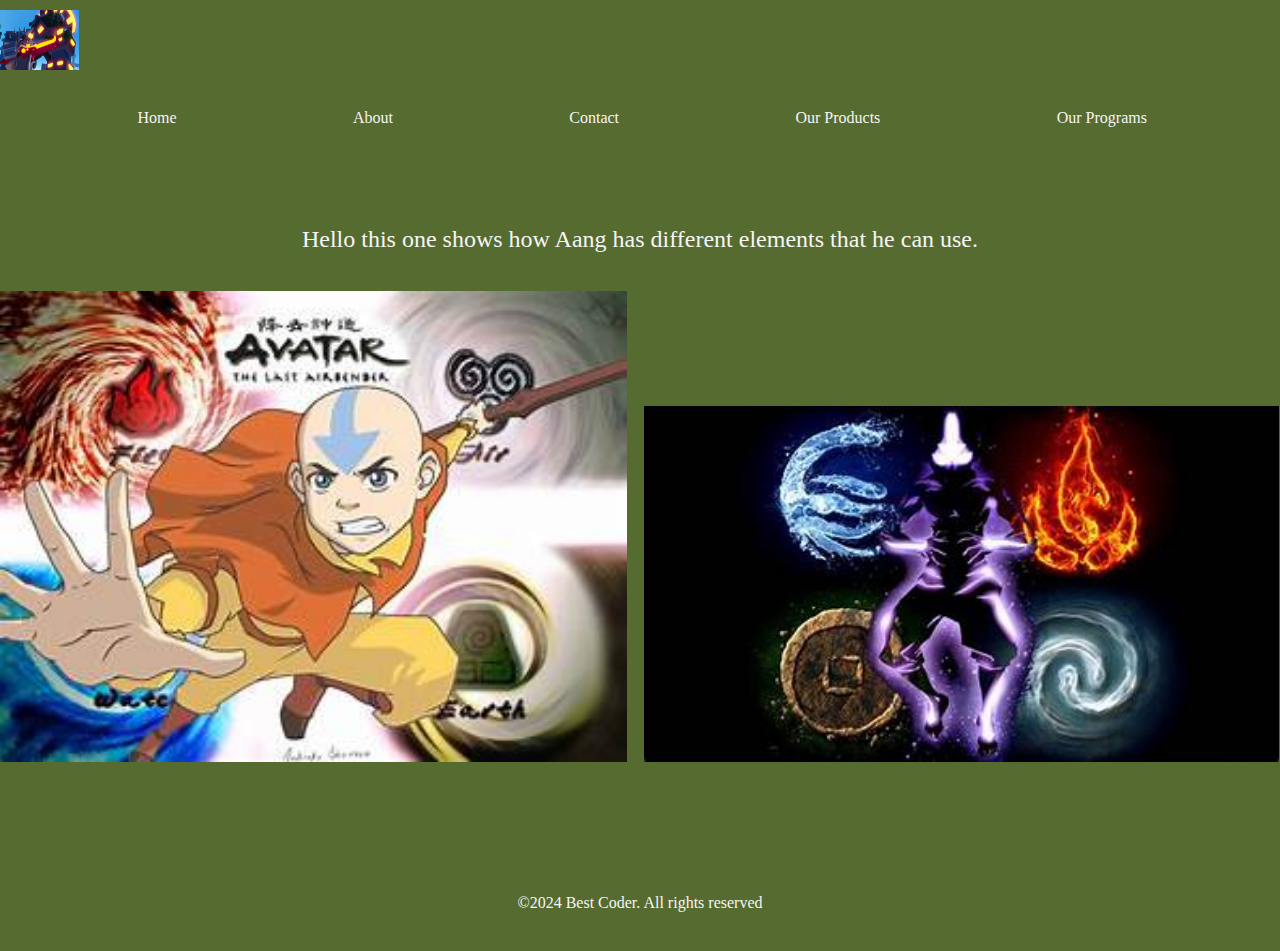
<file: index.html>
<!DOCTYPE html>
<html lang="en">
<head>
    <meta charset="UTF-8">
    <meta name="viewport" content="width=device-width, initial-scale=1.0">
    <title>Advanced Coding Project</title>
    <link rel="stylesheet" href="style.css">
</head>
<body>
    <div class="container">
      <nav>
         <div class="Best game">
          <a href="index.html"> <img src="Best game.jpg"  alt="Best game"></a>
         </div>
            <div class="navlinks">
                <ul>
                <li> <a href="index.html">Home</a> </li> 
                <li> <a href="about.html">About</a> </li> 
                <li> <a href="contact.html">Contact</a> </li> 
                <li> <a href="ourproducts.html">Our Products</a> </li> 
                <li> <a href="ourprograms.html">Our Programs</a> </li> 
                 
                



           
         <section class="Best"></div>  
           <div class="bg"></div>
            
         </div>
     <section>

     <div class="home"></div>
    <div class="welcome">
        <p>Hello this one shows how Aang has different elements that he can use. </p>
         </div>
        </div>
        <div class="image">
            <div class="images"></div>
            <img src="Elemental.jpg" width="49%" alt="image">
            <img src="Him.jpg" style="margin-left: 1%; width: 49.6%;" alt="image">
        </div>
      </div>
           
            
          
    <footer>
        <p>&copy;2024 Best Coder. All rights reserved</p>
    </footer>
    
    </body>
    
    
    
    
        </nav>
    </div>
</body>
</html>
</file>
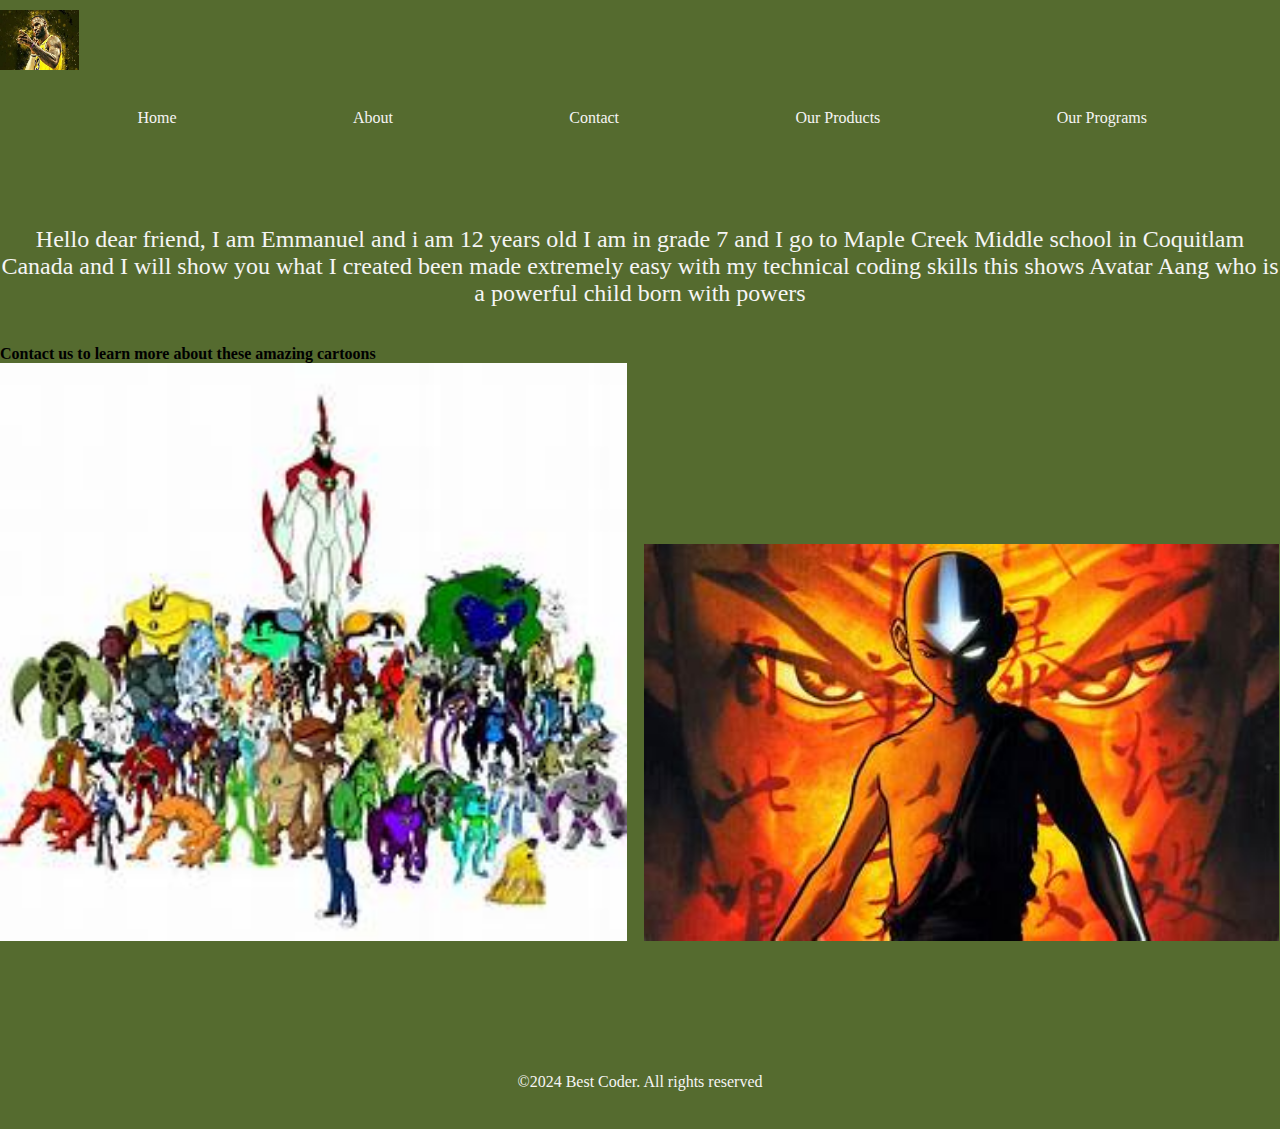
<file: about.html>
<!DOCTYPE html>
<html lang="en">
<head>
    <meta charset="UTF-8">
    <meta name="viewport" content="width=device-width, initial-scale=1.0">
    <title>Advanced Coding Project</title>
    <link rel="stylesheet" href="style.css">
</head>
<body>
    <div class="container">
      <nav>
        <div class="Best basketball player">
            <a href="index.html"> <img src="Best basketball player.jpg"  alt="Best basketball"></a>
         </div>
            <div class="navlinks">
                <ul>
                <li> <a href="index.html">Home</a> </li> 
                <li> <a href="about.html">About</a> </li> 
                <li> <a href="contact.html">Contact</a> </li> 
                <li> <a href="ourproducts.html">Our Products</a> </li> 
                <li> <a href="ourprograms.html">Our Programs</a> </li> 
                 
                



           
         <section class="Best"></div>  
           <div class="bg"></div>
            
         </div>
     <section>

     <div class="home">
        <div class="welcome">
         <p>Hello dear friend, I am Emmanuel and i am 12 years old I am in grade 7 and I go to Maple Creek Middle school in Coquitlam Canada and I will show you what I created
            been made extremely easy with my technical coding skills this shows Avatar Aang who is a powerful child born with powers</p>
          <b> Contact us to learn more about these amazing cartoons</b>
           </div>
        </div>
        <div class="image">
            <div class="images">
            <img src="Alien.jpg" width="49%" alt="image">
            <img src="Kid.jpg" style="margin-left: 1%; width: 49.6%;" alt="image">
        </div>
     </div>
     
           
            
          
    <footer>
        <p>&copy;2024 Best Coder. All rights reserved</p>
    </footer>
    
    </body>
    
    
    
    
        </nav>
    </div>
</body>
</html>
</file>
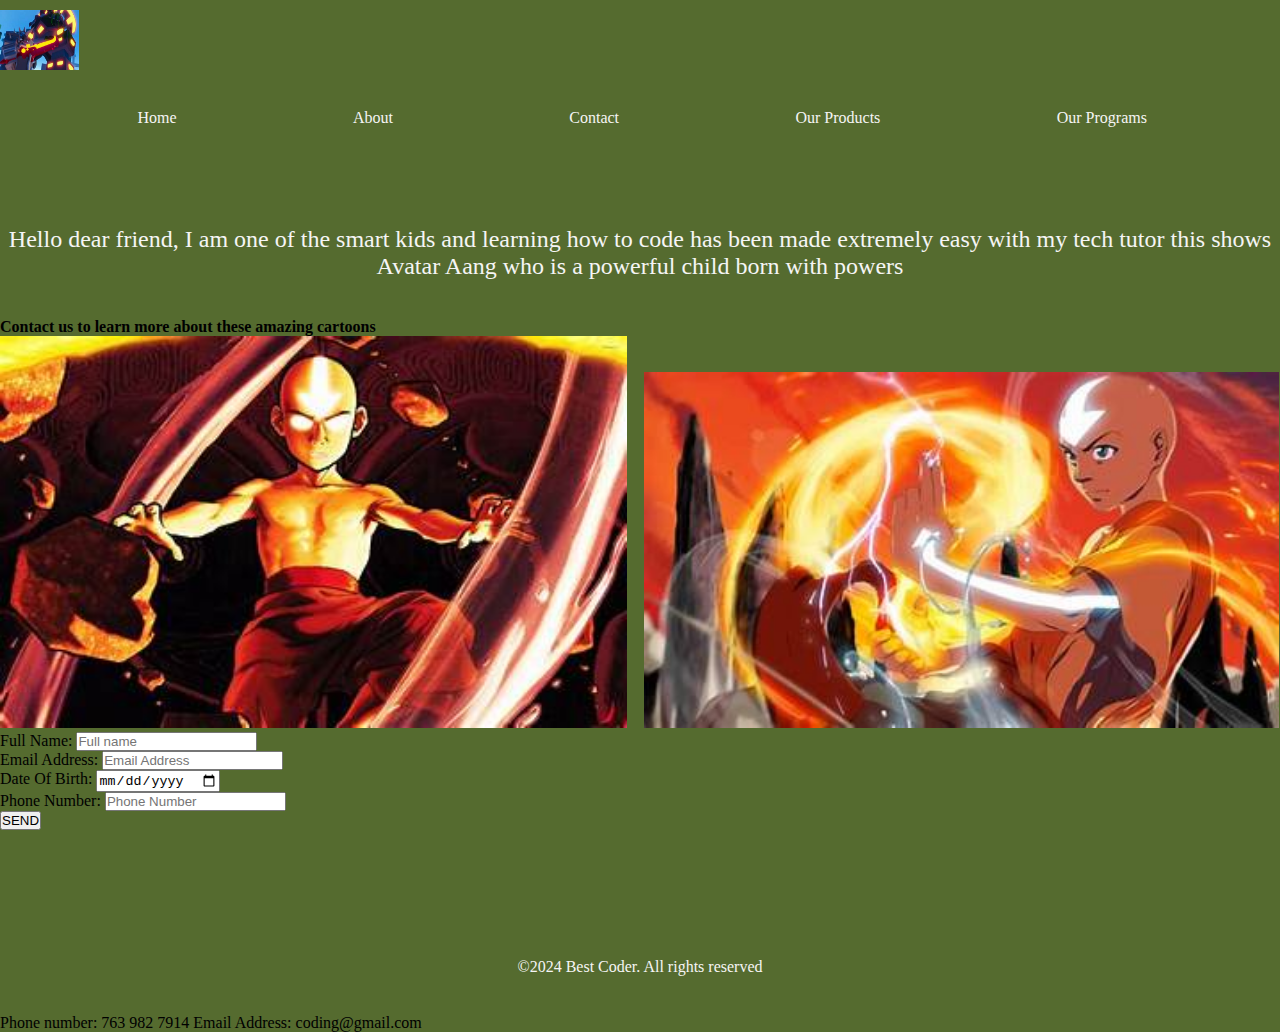
<file: contact.html>
<!DOCTYPE html>
<html lang="en">
<head>
    <meta charset="UTF-8">
    <meta name="viewport" content="width=device-width, initial-scale=1.0">
    <title>Advanced Coding Project</title>
    <link rel="stylesheet" href="style.css">
</head>
<body>
    <div class="container">
      <nav>
        <div class="Best game">
            <a href="index.html"> <img src="Best game.jpg"  alt="Best game"></a>
         </div>
            <div class="navlinks">
                <ul>
                <li> <a href="index.html">Home</a> </li> 
                <li> <a href="about.html">About</a> </li> 
                <li> <a href="contact.html">Contact</a> </li> 
                <li> <a href="ourproducts.html">Our Products</a> </li> 
                <li> <a href="ourprograms.html">Our Programs</a> </li> 
                 
                 



         <section class="Best"></div>  
           <div class="bg"></div>

         </div>
     <section>

     <div class="home"></div>
    <div class="welcome">
       
        <p>Hello dear friend, I am one of the smart kids and learning how to code has
            been made extremely easy with my tech tutor this shows Avatar Aang who is a powerful child born with powers</p>
          <b> Contact us to learn more about these amazing cartoons</b>
    </div>
        <div class="image">
            <div class="images">
            <img src="Aang.jpg" width="49%" alt="image">
            <img src="Avatar.jpg" style="margin-left: 1%; width: 49.6%" alt="image">
        </div>
  </div>
           
        <div class="forms">   
               <form>
            <label for="fname">Full Name: </label>  <input type="text" id="fname" placeholder="Full name" required><br>
            <label for="email">Email Address: </label>  <input type="email" id="email" placeholder="Email Address" required><br>
            <label for=" dob"  >Date Of Birth: </label>  <input type="date" id="dob" placeholder="Date Of Birth" required><br>
            <label for="pn">Phone Number:</label>  <input type="number" id="pn" placeholder="Phone Number" required><br>
            <input type="submit" value="SEND">
       </form>
   
</div>
  
  
  
     <footer>
        <p>&copy;2024 Best Coder. All rights reserved</p>
    </footer>
    Phone number: 763 982 7914
    Email Address: coding@gmail.com
</body>
</html>
</file>
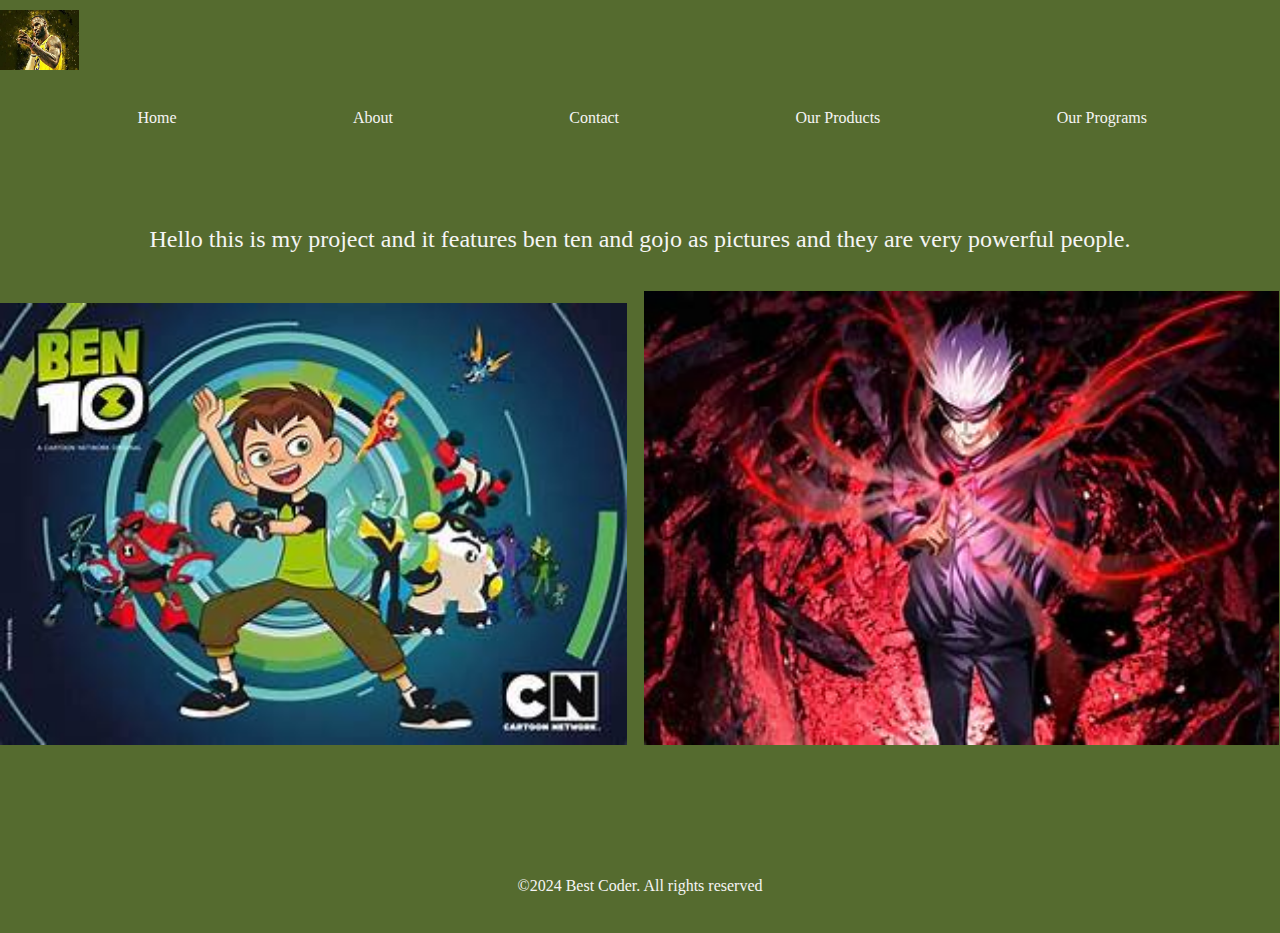
<file: ourproducts.html>
<!DOCTYPE html>
<html lang="en">
<head>
    <meta charset="UTF-8">
    <meta name="viewport" content="width=device-width, initial-scale=1.0">
    <title>Advanced Coding Project</title>
    <link rel="stylesheet" href="style.css">
</head>
<body>
    <div class="container">
      <nav>
        <div class="Best basketball player">
            <a href="index.html"> <img src="Best basketball player.jpg"  alt="Best basketball player"></a>
         </div>
            <div class="navlinks">
                <ul>
                <li> <a href="index.html">Home</a> </li> 
                <li> <a href="about.html">About</a> </li> 
                <li> <a href="contact.html">Contact</a> </li> 
                <li> <a href="ourproducts.html">Our Products</a> </li> 
                <li> <a href="ourprograms.html">Our Programs</a> </li> 
                 

           
         <section class="Best"></div>  
           <div class="bg"></div>
            
         </div>
     <section>

     <div class="home">
        <div class="welcome">
        <p>Hello this is my project and it features ben ten and gojo as pictures and they are very 
            powerful people. </p>
           </div>
        <div class="image">
            <div class="images">
            <img src="Ten.jpg" width="49%" alt="image">
            <img src="Best.jpg" style="margin-left: 1%; width: 49.6%;" alt="image">
        </div>
     </div>
     
           
            
          
    <footer>
        <p>&copy;2024 Best Coder. All rights reserved</p>
    </footer>
    
    </body>
    
    
    
    
        </nav>
    </div>
</body>
</html>
</file>
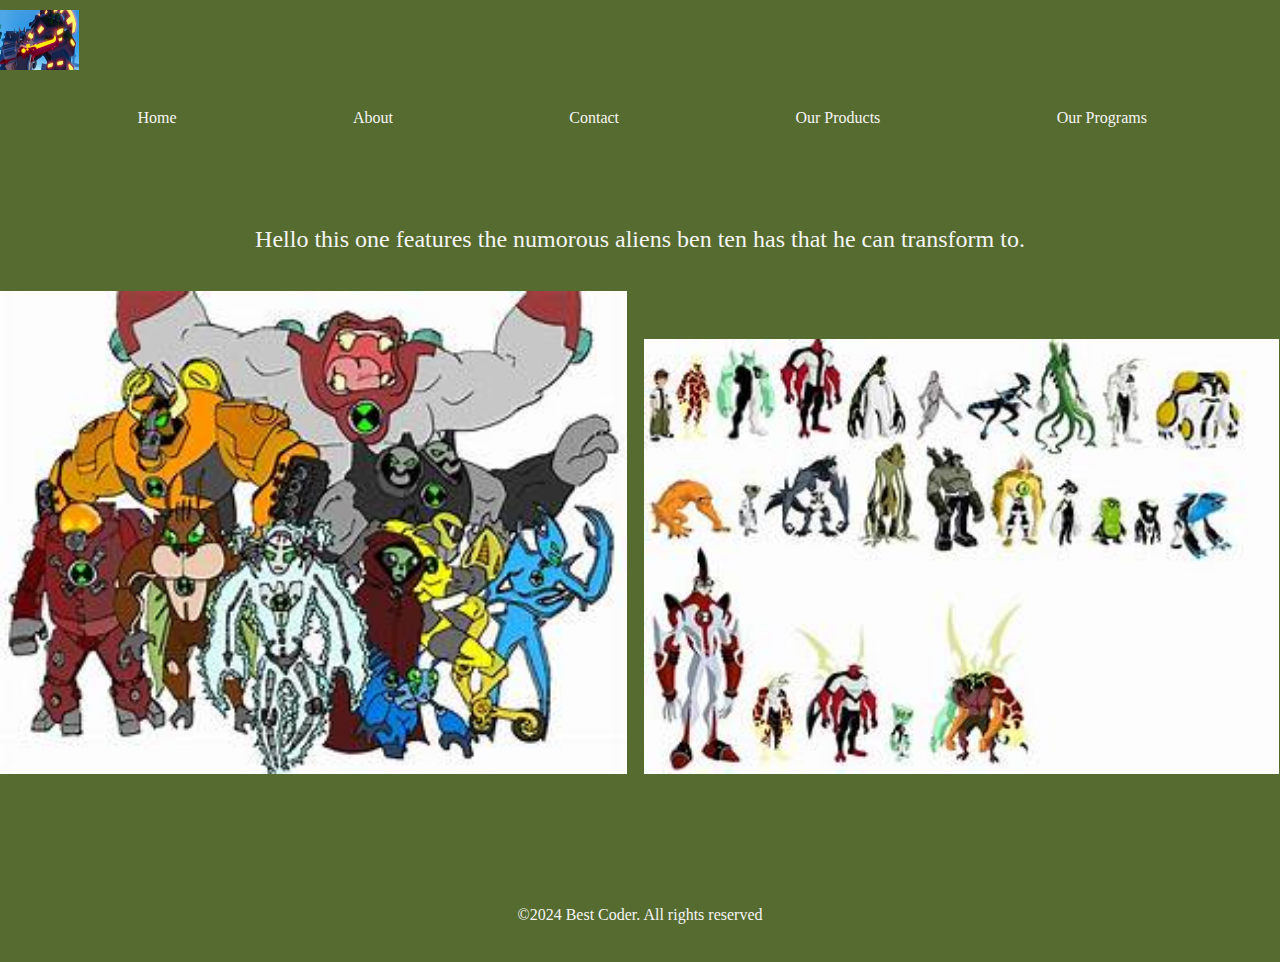
<file: ourprograms.html>
<!DOCTYPE html>
<html lang="en">
<head>
    <meta charset="UTF-8">
    <meta name="viewport" content="width=device-width, initial-scale=1.0">
    <title>Advanced Coding Project</title>
    <link rel="stylesheet" href="style.css">
</head>
<body>
    <div class="container">
      <nav>
        <div class="Best game ">
            <a href="index.html"> <img src="Best game.jpg"  alt="Best game"></a>
         </div>
            <div class="navlinks">
                <ul>
                <li> <a href="index.html">Home</a> </li> 
                <li> <a href="about.html">About</a> </li> 
                <li> <a href="contact.html">Contact</a> </li> 
                <li> <a href="ourproducts.html">Our Products</a> </li> 
                <li> <a href="ourprograms.html">Our Programs</a> </li> 
                 
                



           
         <section class="Best"></div>  
           <div class="bg"></div>
            
         </div>
     <section>

     <div class="home">
        <div class="welcome">
        <p>Hello this one features the numorous aliens ben ten has that he can transform to. </p>
           </div>
        </div>
        <div class="image">
            <div class="images">
            <img src="Most aliens.jpg" width="49%" alt="image">
            <img src="Aliens.jpg" style="margin-left: 1%; width: 49.6%;" alt="image">
        </div>
     </div>
     
           
            
          
    <footer>
        <p>&copy;2024 Best Coder. All rights reserved</p>
    </footer>
    
    </body>
    
    
    
    
        </nav>
    </div>
</body>
</html>
</file>
<file: style.css>
*{
    margin: 0%;
    padding: 0%   
}

body{
 background-color: darkolivegreen;
}

.header{
 min-height: 100vh;
 width: 100%;
 background-image: url(header.jpg);
 background-size: cover;
 background-position: center;
 position: relative;
}

nav img{
width: 80px;
height: 60px;
margin-top: 10px;
margin-left: -2%;
}

.welcome p{
color: whitesmoke;
font-size: x-large;
text-align: center;
margin-top: 5%;
margin-bottom: 3%;
}

.navlinks li{
display: inline-flex;
padding: 10px;
margin-left: 8%;
}

nav a{
 list-style: none;
 text-decoration: none;
 margin: 25px;
 color: whitesmoke;
}

footer{
margin-top: 10%;
text-align: center;
color: whitesmoke;
padding-bottom: 3%;
}
</file>
